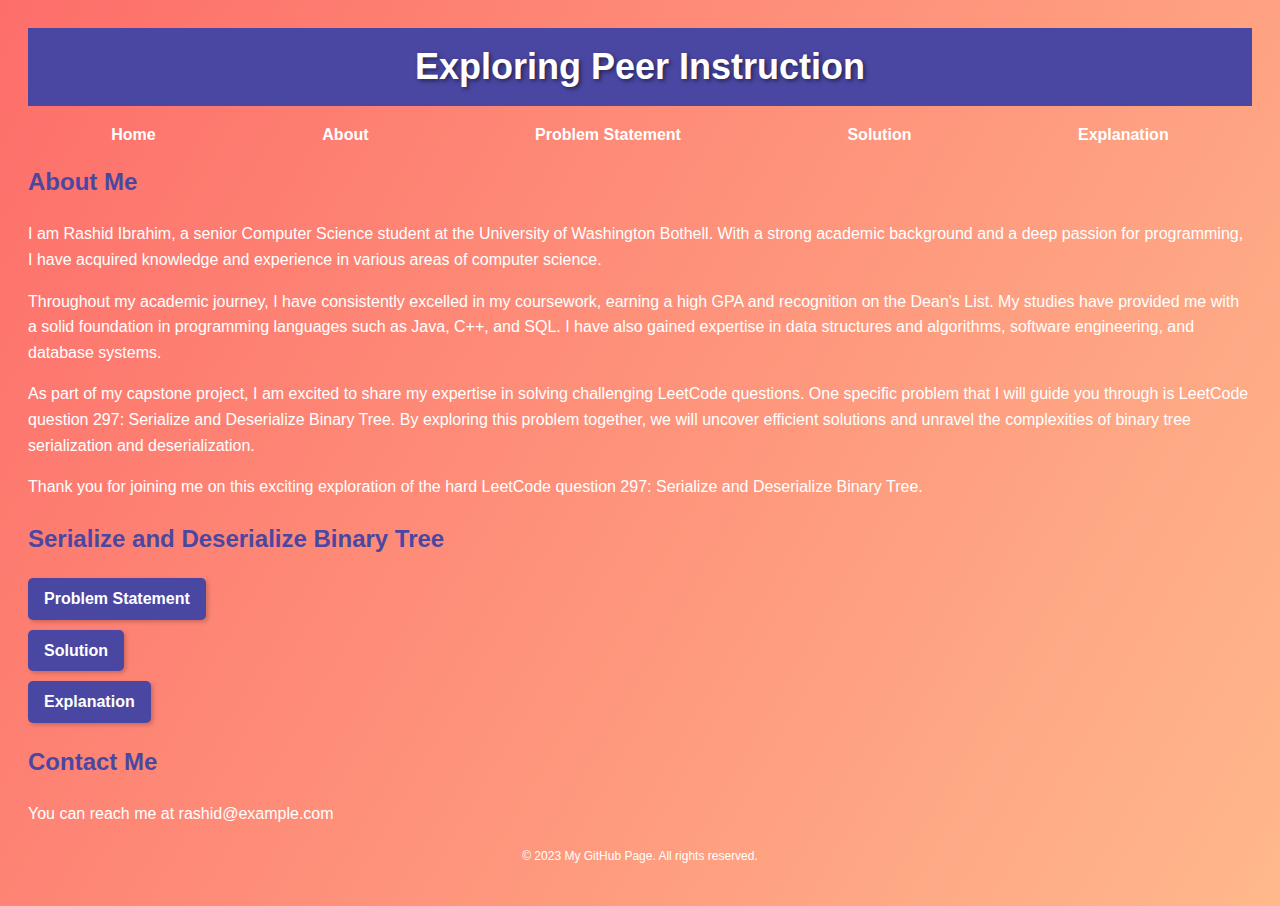
<file: index.html>
<!DOCTYPE html>
<html lang="en">

<head>
    <meta charset="UTF-8">
    <meta name="viewport" content="width=device-width, initial-scale=1.0">
    <title>Rashid Capstone</title>
    <link rel="stylesheet" type="text/css" href="styles.css">
    <style>
        /* Global Styles */
        body {
            font-family: Arial, sans-serif;
            color: #fff;
            padding: 20px;
            line-height: 1.6;
            background: linear-gradient(120deg, #fd6e6a, #ffb88c);
        }

        header {
            background-color: #4a47a3;
            text-align: center;
            padding: 10px;
        }

        header h1 {
            font-size: 36px;
            font-weight: bold;
            margin: 0;
            padding: 0;
            text-shadow: 2px 2px 4px rgba(0, 0, 0, 0.5);
        }

        nav ul {
            display: flex;
            justify-content: space-around;
            list-style: none;
            padding: 0;
        }

        nav a {
            text-decoration: none;
            color: #fff;
            font-weight: bold;
        }

        section {
            margin-bottom: 20px;
        }

        section h2 {
            font-size: 24px;
            color: #4a47a3;
            margin-top: 0;
        }

        section p {
            font-size: 16px;
        }

        footer {
            text-align: center;
            font-size: 12px;
            color: #fff;
            margin-top: 20px;
        }

        #projects ul {
            list-style-type: none;
            padding: 0;
            margin-top: 20px;
        }

        #projects ul li {
            margin-bottom: 10px;
        }

        #projects ul li a {
            display: inline-block;
            background-color: #4a47a3;
            color: #fff;
            padding: 8px 16px;
            border-radius: 5px;
            text-decoration: none;
            font-weight: bold;
            box-shadow: 2px 2px 4px rgba(0, 0, 0, 0.2);
            transition: background-color 0.3s ease;
        }

        #projects ul li a:hover {
            background-color: #322f6f;
        }

        /* Responsive Styles */
        @media (max-width: 768px) {
            header h1 {
                font-size: 28px;
            }

            nav ul {
                flex-direction: column;
            }

            nav li {
                margin-bottom: 10px;
            }

            #projects ul li {
                margin-bottom: 5px;
            }
        }
    </style>
    <script>
        function toggleContent(elementId) {
            var element = document.getElementById(elementId);
            if (element.style.display === "none") {
                element.style.display = "block";
            } else {
                element.style.display = "none";
            }
        }
    </script>
</head>

<body>
    <header>
        <h1>Exploring Peer Instruction</h1>
    </header>

    <nav>
        <ul>
            <li><a href="#">Home</a></li>
            <li><a href="#about">About</a></li>
            <li><a href="problem.html" target="_blank">Problem Statement</a></li>
            <li><a href="solution.html" target="_blank">Solution</a></li>
            <li><a href="explanation.html" target="_blank">Explanation</a></li>
        </ul>
    </nav>

    <section id="about">
        <h2>About Me</h2>
        <p>I am Rashid Ibrahim, 
            a senior Computer Science student at the University of Washington Bothell. 
            With a strong academic background and a deep passion for programming, 
            I have acquired knowledge and experience in various areas of computer science.</p>
        <p>Throughout my academic journey, I have consistently excelled in my coursework, 
            earning a high GPA and recognition on the Dean's List. My studies have provided me with a solid foundation in programming languages such as Java, C++, and SQL. 
            I have also gained expertise in data structures and algorithms, software engineering, and database systems.</p>
        <p>As part of my capstone project, I am excited to share my expertise in solving challenging LeetCode questions. 
            One specific problem that I will guide you through is LeetCode question 297: Serialize and Deserialize Binary Tree.
            By exploring this problem together, we will uncover efficient solutions and unravel the complexities of binary tree serialization and deserialization.</p>
        <p>Thank you for joining me on this exciting exploration of the hard LeetCode question 297: 
            Serialize and Deserialize Binary Tree.</p>
    </section>

    <section id="projects">
        <h2>Serialize and Deserialize Binary Tree</h2>
        <ul>
            <li><a href="problem.html" target="_blank">Problem Statement</a></li>
            <li><a href="solution.html" target="_blank">Solution</a></li>
            <li><a href="explanation.html" target="_blank">Explanation</a></li>
        </ul>
    </section>

    <section id="contact">
        <h2>Contact Me</h2>
        <p>You can reach me at rashid@example.com</p>
    </section>

    <footer>
        <p>&copy; 2023 My GitHub Page. All rights reserved.</p>
    </footer>
</body>

</html>
</file>
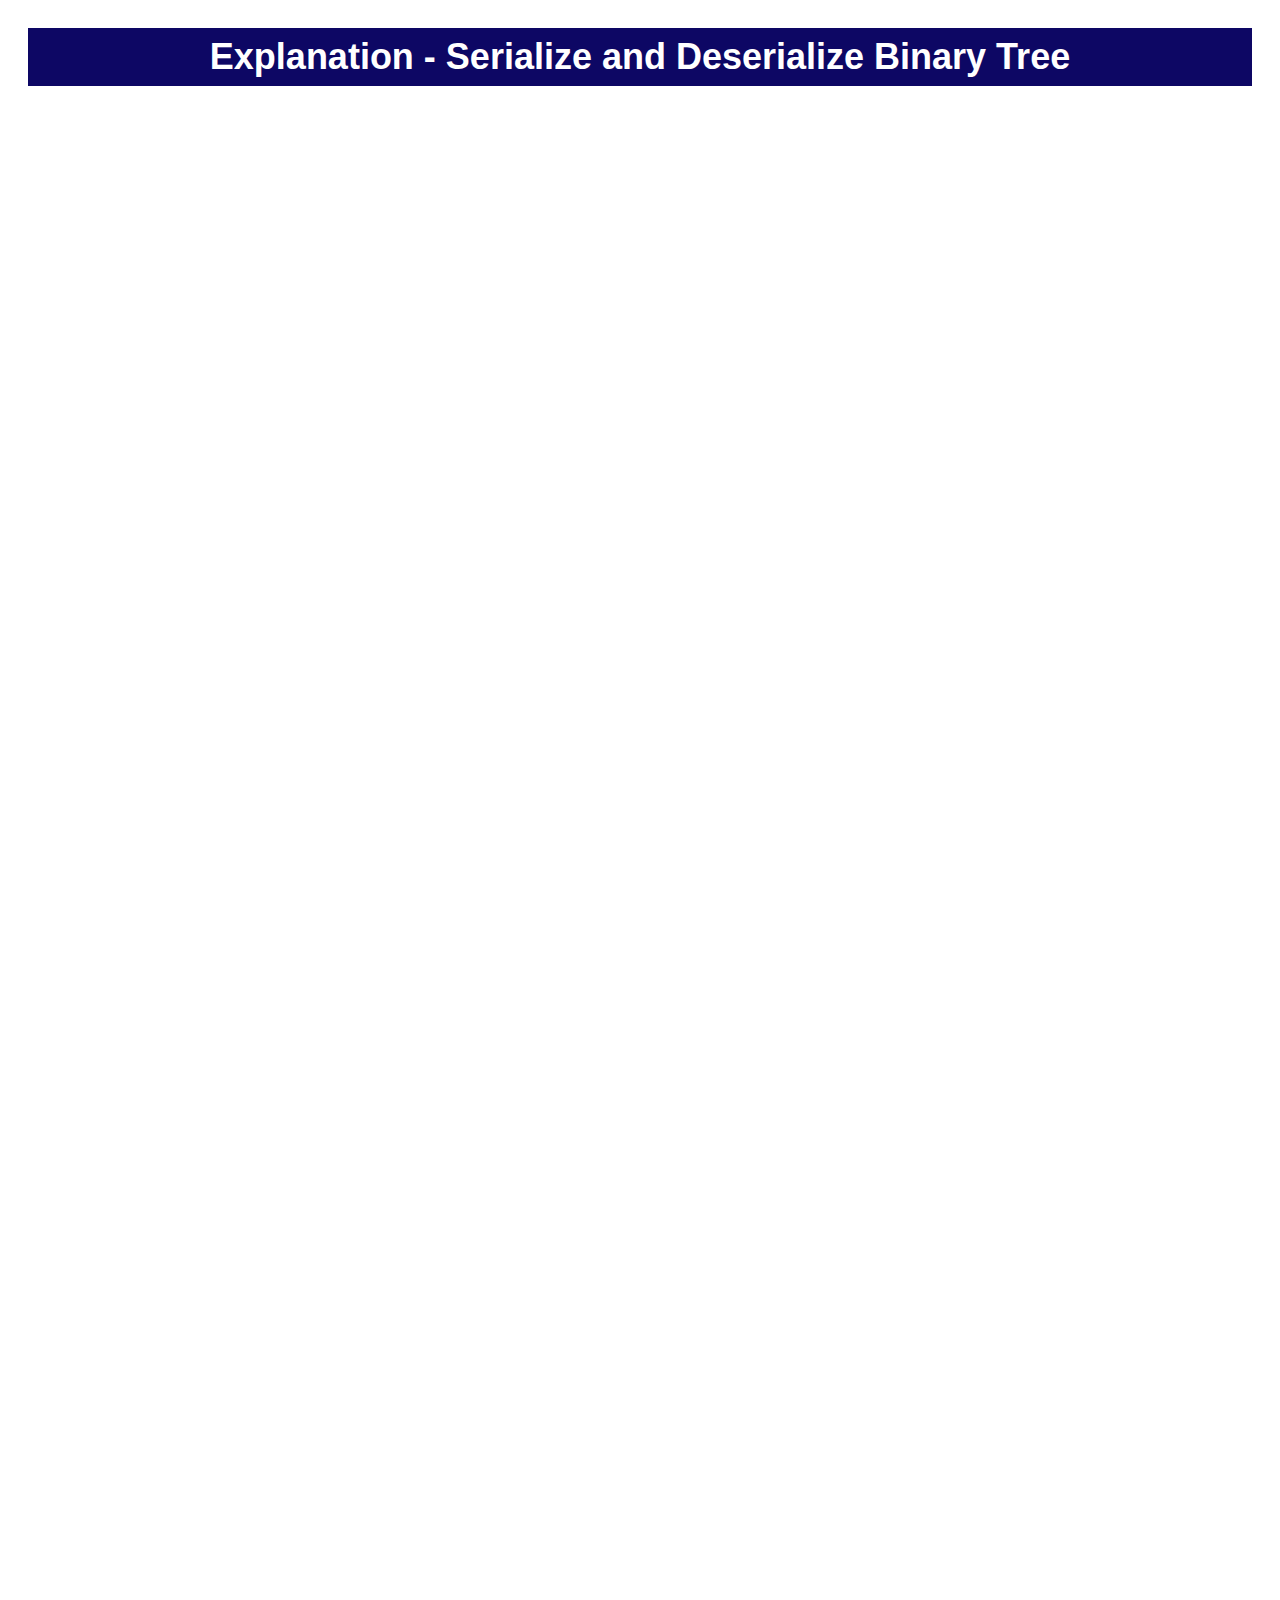
<file: explanation.html>
<!DOCTYPE html>
<html lang="en">

<head>
    <meta charset="UTF-8">
    <meta name="viewport" content="width=device-width, initial-scale=1.0">
    <title>Explanation - Serialize and Deserialize Binary Tree</title>
    <link rel="stylesheet" type="text/css" href="styles.css">
</head>

<body>
    <header>
        <h1>Explanation - Serialize and Deserialize Binary Tree</h1>
    </header>

    <main>
        <h2>Problem Explanation</h2>
        <p>Serializing and deserializing a binary tree is a common problem in computer science and plays a crucial role in data storage and transmission. It involves converting a binary tree into a string representation that can be easily stored or transmitted, and then reconstructing the original tree from the string.</p>
        
        <p>The problem statement requires designing an algorithm to serialize and deserialize a binary tree. The serialization process converts the tree into a string, while deserialization reconstructs the original tree from the string.</p>

        <h2>Approach: Depth-First Search (DFS)</h2>
        <p>In this explanation, we will discuss one possible approach to solve the problem using Depth-First Search (DFS) algorithm.</p>
        
        <h3>Serialization:</h3>
        <p>During serialization, we will traverse the binary tree in a depth-first manner. We start with the root node and append its value to the serialization string. Then, we recursively serialize the left and right subtrees. To represent null nodes, we append the string "null". By following this approach, we can serialize the entire binary tree into a string.</p>
        
        <h3>Deserialization:</h3>
        <p>During deserialization, we will reconstruct the binary tree from the serialized string. We maintain a pointer to the current index of the string. If the current substring represents a null node, we move the index forward and return null. Otherwise, we extract the integer value from the substring and create a new tree node. Then, we recursively deserialize the left and right subtrees, linking them to the current node. Finally, we return the root node of the reconstructed binary tree.</p>

        <h2>Demonstration</h2>
        <p>Let's demonstrate the serialization and deserialization process using an example:</p>
        
        <h3>Example:</h3>
        <p>Consider the following binary tree:</p>
        
        <pre>
                1
               / \
              2   3
                 / \
                4   5
        </pre>
        
        <p>After serialization, the binary tree can be represented as the following string:</p>
        
        <pre>
        "1 2 null null 3 4 null null 5 null null"
        </pre>
        
        <p>By deserializing the string, we can reconstruct the original binary tree.</p>
        
        <h2>Additional Resources</h2>
        <p>For a visual demonstration and further understanding, you can watch the following video:</p>
        <iframe width="560" height="315" src="https://www.youtube.com/embed/u4JAi2JJhI8" frameborder="0" allowfullscreen></iframe>
        
    </main>

    <footer>
        <p>&copy; 2023 My GitHub Page. All rights reserved.</p>
    </footer>
</body>

</html>
</file>
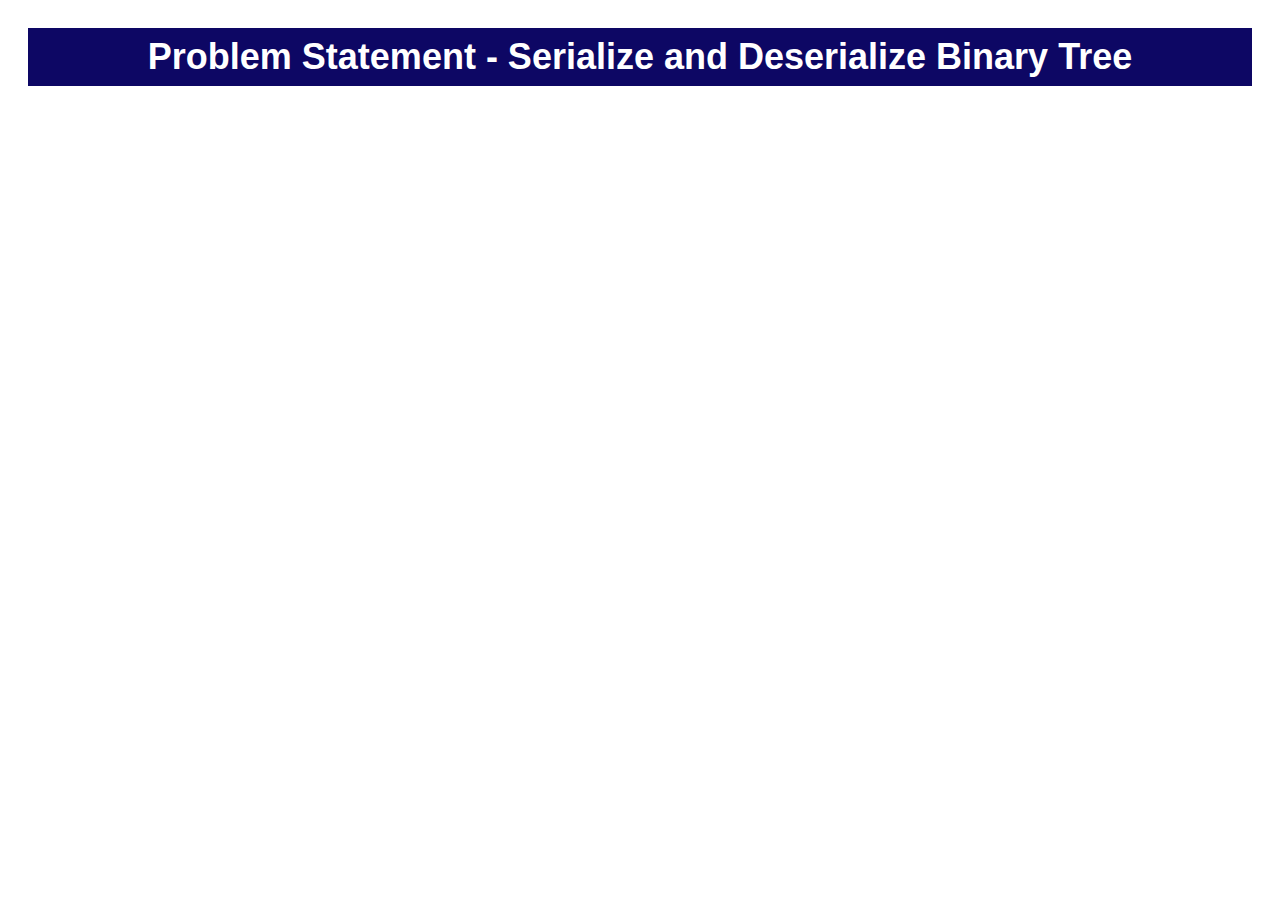
<file: problem.html>
<!DOCTYPE html>
<html lang="en">

<head>
    <meta charset="UTF-8">
    <meta name="viewport" content="width=device-width, initial-scale=1.0">
    <title>Problem Statement - Serialize and Deserialize Binary Tree</title>
    <link rel="stylesheet" type="text/css" href="styles.css">
</head>

<body>
    <header>
        <h1>Problem Statement - Serialize and Deserialize Binary Tree</h1>
    </header>

    <main>
        <h2>Problem Description</h2>
        <p>Serialization is the process of converting a data structure or object into a sequence of bits so that it can be stored in a file or memory buffer, or transmitted across a network connection link to be reconstructed later in the same or another computer environment.</p>
        <p>Design an algorithm to serialize and deserialize a binary tree. There is no restriction on how your serialization/deserialization algorithm should work. You just need to ensure that a binary tree can be serialized to a string and this string can be deserialized to the original tree structure.</p>
        <p><strong>Clarification:</strong> The input/output format is the same as how LeetCode serializes a binary tree. You do not necessarily need to follow this format, so please be creative and come up with different approaches yourself.</p>

        <h2>Example</h2>
        <p><strong>Input:</strong> root = [1,2,3,null,null,4,5]</p>
        <p><strong>Output:</strong> [1,2,3,null,null,4,5]</p>

        <h2>Constraints</h2>
        <ul>
            <li>The number of nodes in the tree is in the range [0, 10<sup>4</sup>].</li>
            <li>-1000 ≤ Node.val ≤ 1000</li>
        </ul>
    </main>

    <footer>
        <p>&copy; 2023 My GitHub Page. All rights reserved.</p>
    </footer>
</body>

</html>
</file>
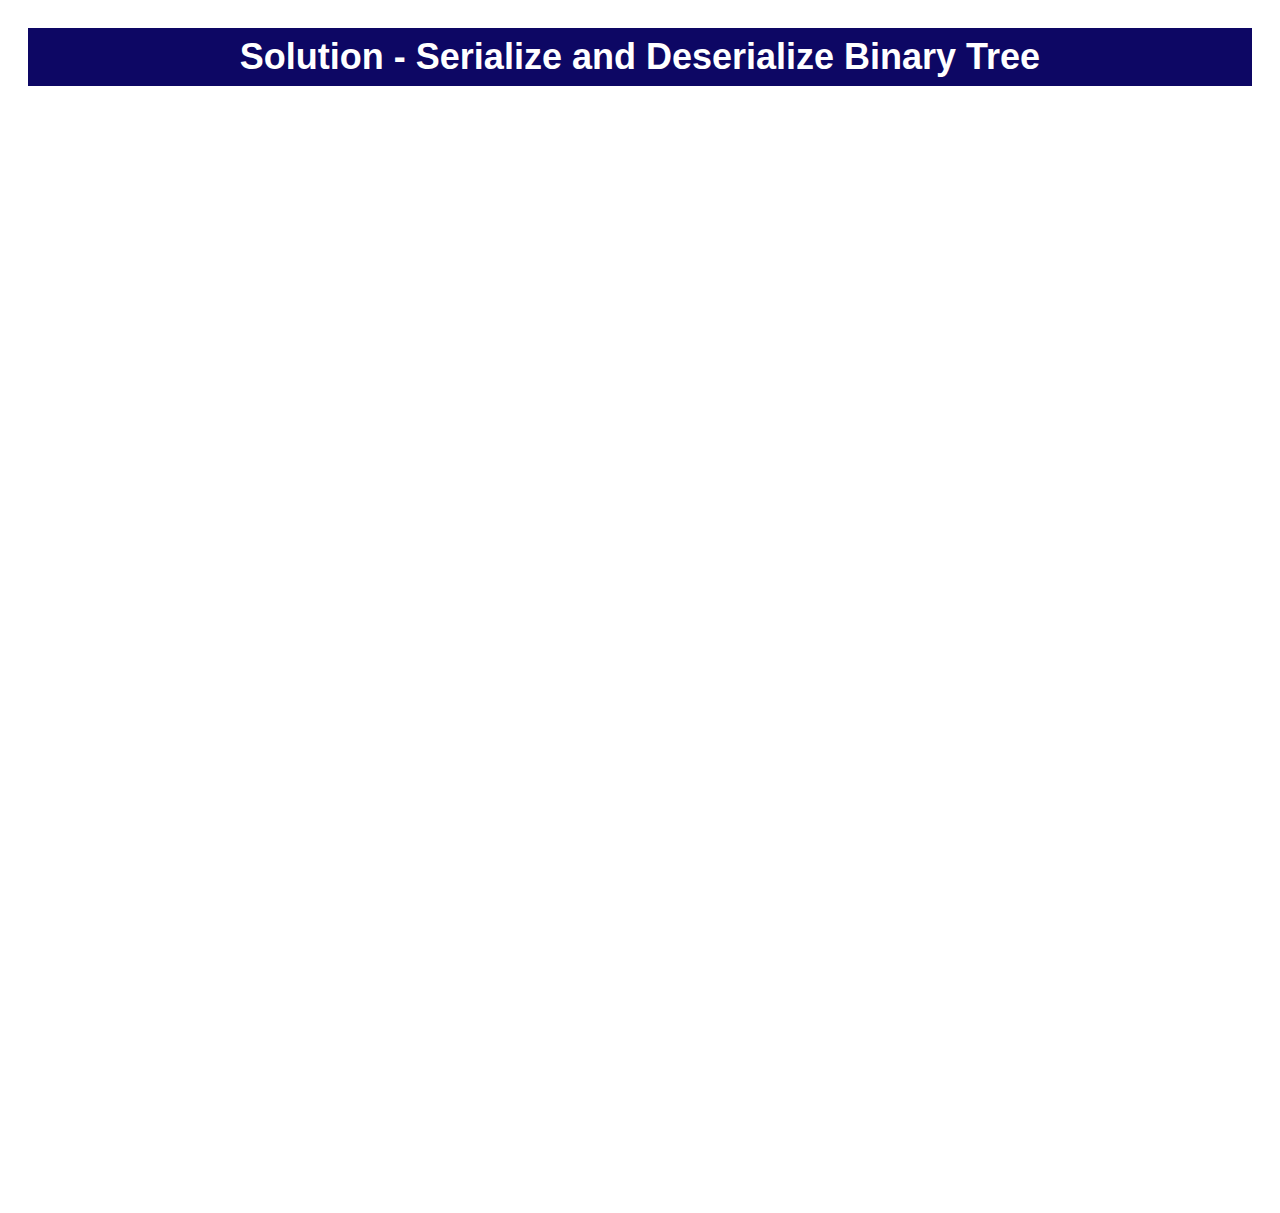
<file: solution.html>
<!DOCTYPE html>
<html lang="en">

<head>
    <meta charset="UTF-8">
    <meta name="viewport" content="width=device-width, initial-scale=1.0">
    <title>Solution - Serialize and Deserialize Binary Tree</title>
    <link rel="stylesheet" type="text/css" href="styles.css">
</head>

<body>
    <header>
        <h1>Solution - Serialize and Deserialize Binary Tree</h1>
    </header>

    <main>
        <h2>Problem Solution</h2>
        <p>Here is a possible solution for the problem of serializing and deserializing a binary tree using Depth-First Search (DFS) algorithm:</p>

        <pre>
class Codec {
public:
    // Encodes a tree to a single string.
    string serialize(TreeNode* root) {
        string serialized;
        serializeHelper(root, serialized);
        return serialized;
    }
    
    // Decodes your encoded data to tree.
    TreeNode* deserialize(string data) {
        int idx = 0;
        return deserializeHelper(data, idx);
    }
    
private:
    void serializeHelper(TreeNode* node, string& serialized) {
        if (node == nullptr) {
            serialized += "null ";
            return;
        }
        
        serialized += to_string(node->val) + " ";
        serializeHelper(node->left, serialized);
        serializeHelper(node->right, serialized);
    }
    
    TreeNode* deserializeHelper(const string& data, int& idx) {
        if (idx >= data.size() || data.substr(idx, 4) == "null") {
            idx += 5;
            return nullptr;
        }
        
        int numEnd = data.find(' ', idx);
        int val = stoi(data.substr(idx, numEnd - idx));
        idx = numEnd + 1;
        
        TreeNode* node = new TreeNode(val);
        node->left = deserializeHelper(data, idx);
        node->right = deserializeHelper(data, idx);
        
        return node;
    }
};
        </pre>
    </main>

    <footer>
        <p>&copy; 2023 My GitHub Page. All rights reserved.</p>
    </footer>
</body>

</html>
</file>
<file: styles.css>
/* Global Styles */

    body {
        background-image: url('https://img.freepik.com/premium-photo/abstract-connected-dots-lines-blue-background-communication-technology-network-concept-with-moving-lines-dots_34629-1120.jpg?w=360');
        background-size: cover;
        background-repeat: no-repeat;
        font-family: Arial, sans-serif;
        color: #fff;
        padding: 20px;
        line-height: 1.6;
    }

  header h1 {
        font-size: 36px;
        font-weight: bold;
        text-align: center;
        margin: 0;
        padding: 0;
    }

 nav ul {
        display: flex;
        justify-content: space-around;
        list-style: none;
        padding: 0;
    }

a {
text-decoration: none;
color: #333;
}

/* Header Styles */

header {
background-color: #0D0764; /* Desired color for the header */
}

/* Navigation Styles */

nav ul {
display: flex;
justify-content: space-around;
}

nav li {
display: inline;
}

 nav a {
        text-decoration: none;
        color: #fff;
        font-weight: bold;
    }


/* Section Styles */

  section h2 {
        font-size: 24px;
        color: #fff;
    }
  section h1 {
        font-size: 24px;
        color: #fff;
    }

  section p {
        font-size: 16px;
    }

    footer {
        text-align: center;
        font-size: 12px;
        color: #fff;
    }
</file>
